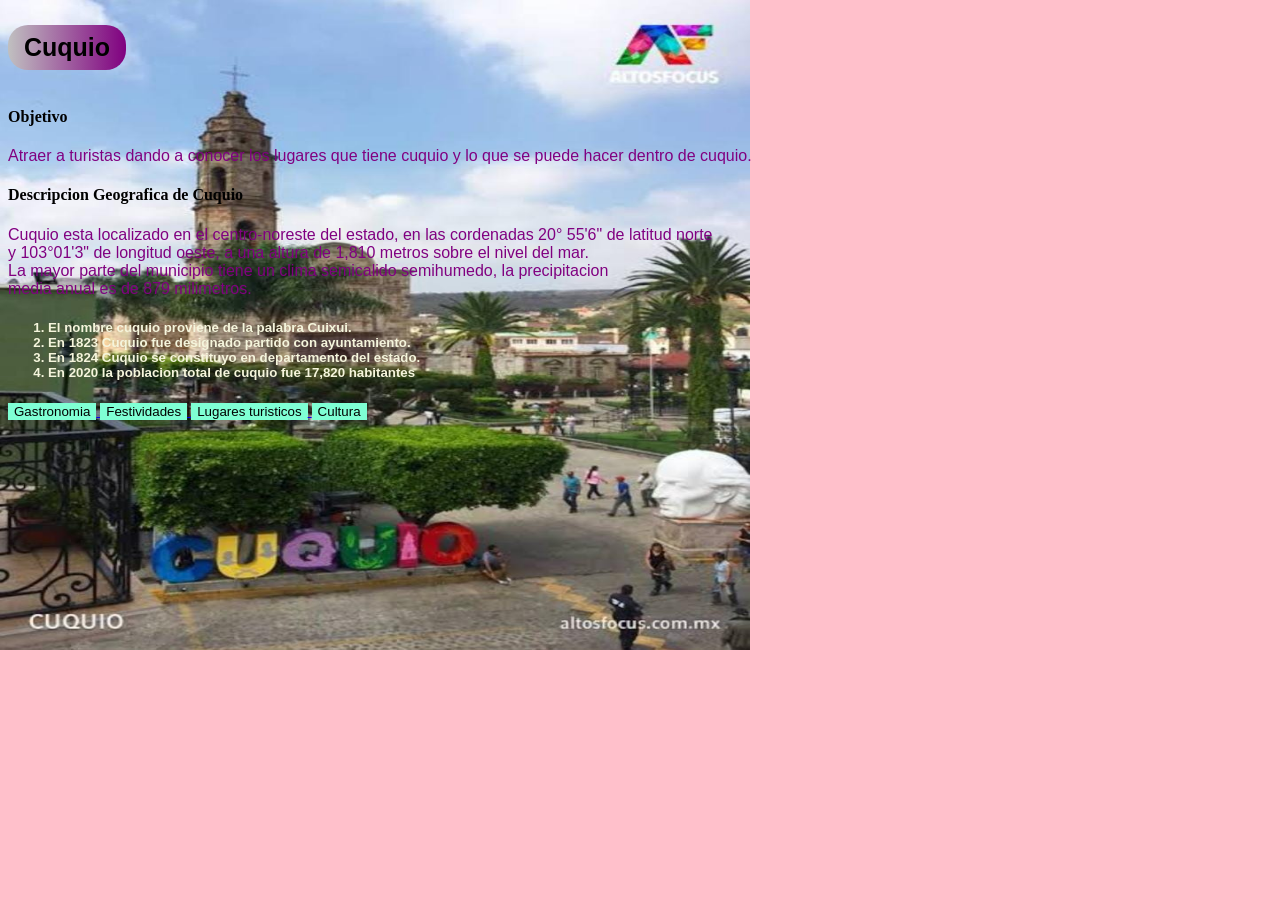
<file: index.html>
<!DOCTYPE html>

<html>
<head>
  <meta http-equiv="CONTENT-TYPE" content="text/html; charset=UTF-8">
  <title>Cuquio Tour´s</title>
  <link rel="stylesheet" href="style.css">
</head>
<body>
  <h1>Cuquio</h1>
  <h4>Objetivo</h4>
  <p>Atraer a turistas dando a conocer los lugares que tiene cuquio y lo que se puede hacer dentro de cuquio.</p>
  <h4>Descripcion Geografica de Cuquio</h4>
  <p>Cuquio esta localizado en el centro-noreste del estado, en las cordenadas 20° 55'6" de latitud norte<br>
  y 103°01'3" de longitud oeste, a una altura de 1,810 metros sobre el nivel del mar.<br>
  La mayor parte del municipio tiene un clima semicalido semihumedo, la precipitacion<br>
  media anual es de 879 milimetros.</p>
  <h5>
<ol>
  <li>El nombre cuquio proviene de la palabra Cuixui.</li>
  <li>En 1823 Cuquio fue designado partido con ayuntamiento.</li>
  <li>En 1824 Cuquio se constituyo en departamento del estado.</li>
  <li>En 2020 la poblacion total de cuquio fue 17,820 habitantes</li>
</ol>
  </h5>
  
  <a href="file:///C:/Cuquio/Gastronomia.html">
    <button>Gastronomia</button>
  </a>
  <a href="file:///C:/Cuquio/Festividades.html">
    <button>Festividades</button>
  </a>
  <a href="file:///C:/Cuquio/LTuristicos.html">
    <button>Lugares turisticos</button>
  </a>
  <a href="file:///C:/Cuquio/Cultura.html">
    <button>Cultura</button>
  </a>
  <style>
    body{background-image: url(cuquio.jpg) ;
    background-size: 750px  650px;
  background-repeat: no-repeat;}
  </style>
</body>
</html>
</file>
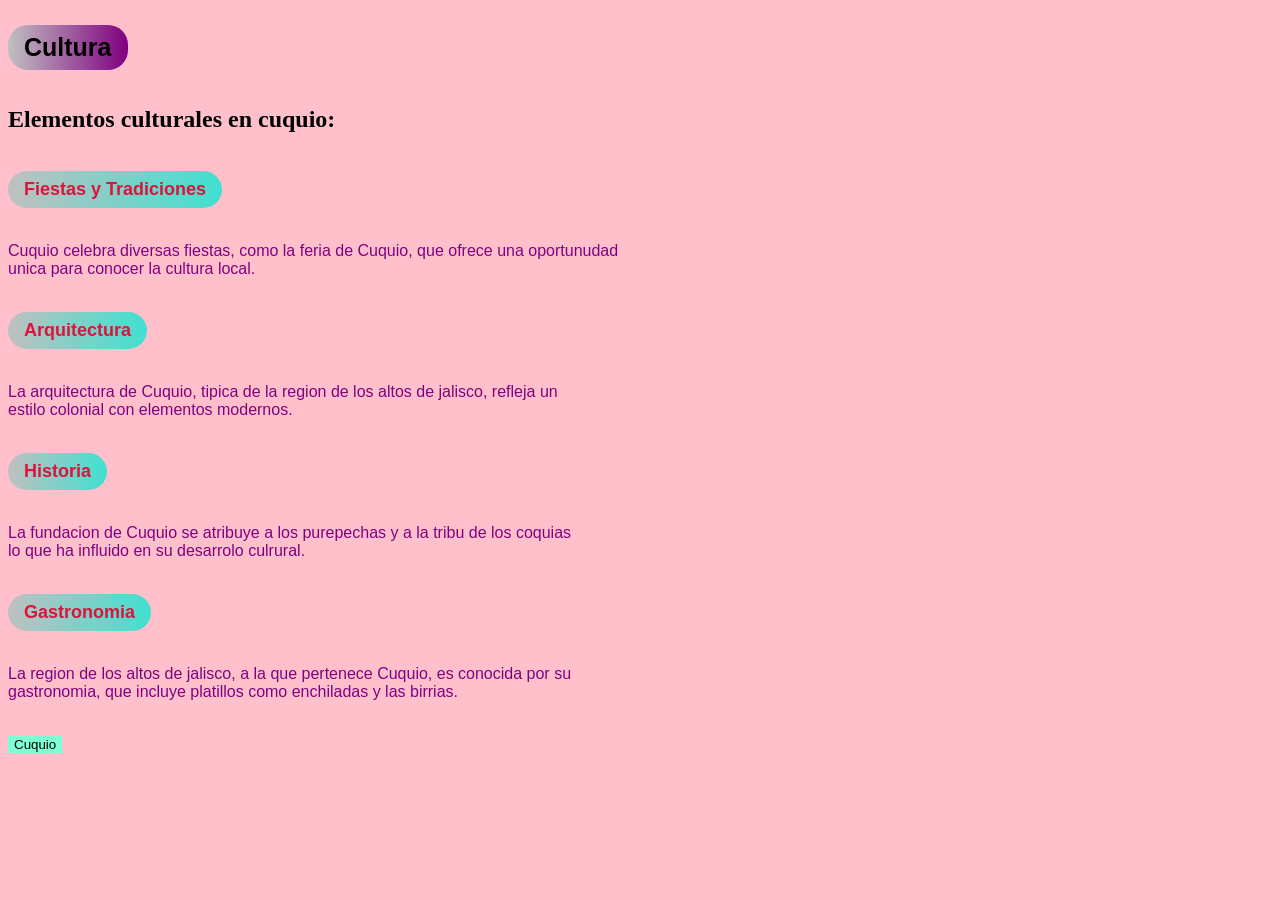
<file: Cultura.html>
<!DOCTYPE html>

<html>
<head>
  <meta http-equiv="CONTENT-TYPE" content="text/html; charset=UTF-8">
  <title>Cultura</title>
  <link rel="stylesheet" href="style.css">
</head>
<body>
    <h1>Cultura</h1>
    <h2>Elementos culturales en cuquio:</h2>
    <h3>Fiestas y Tradiciones</h3>
    <p>Cuquio celebra diversas fiestas, como la feria de Cuquio, que ofrece una oportunudad<br>
    unica para conocer la cultura local.</p>
    <h3>Arquitectura</h3>
    <p>La arquitectura de Cuquio, tipica de la region de los altos de jalisco, refleja un<br>
    estilo colonial con elementos modernos.</p>
    <h3>Historia</h3>
    <p>La fundacion de Cuquio se atribuye a los purepechas y a la tribu de los coquias<br>
    lo que ha influido en su desarrolo culrural.</p>
    <h3>Gastronomia</h3>
    <p>La region de los altos de jalisco, a la que pertenece Cuquio, es conocida por su<br>
    gastronomia, que incluye platillos como enchiladas y las birrias.</p><br>

    <a href="file:///C:/Cuquio/index.html">
        <button>Cuquio</button>
      </a>
</body>
</html>
</file>
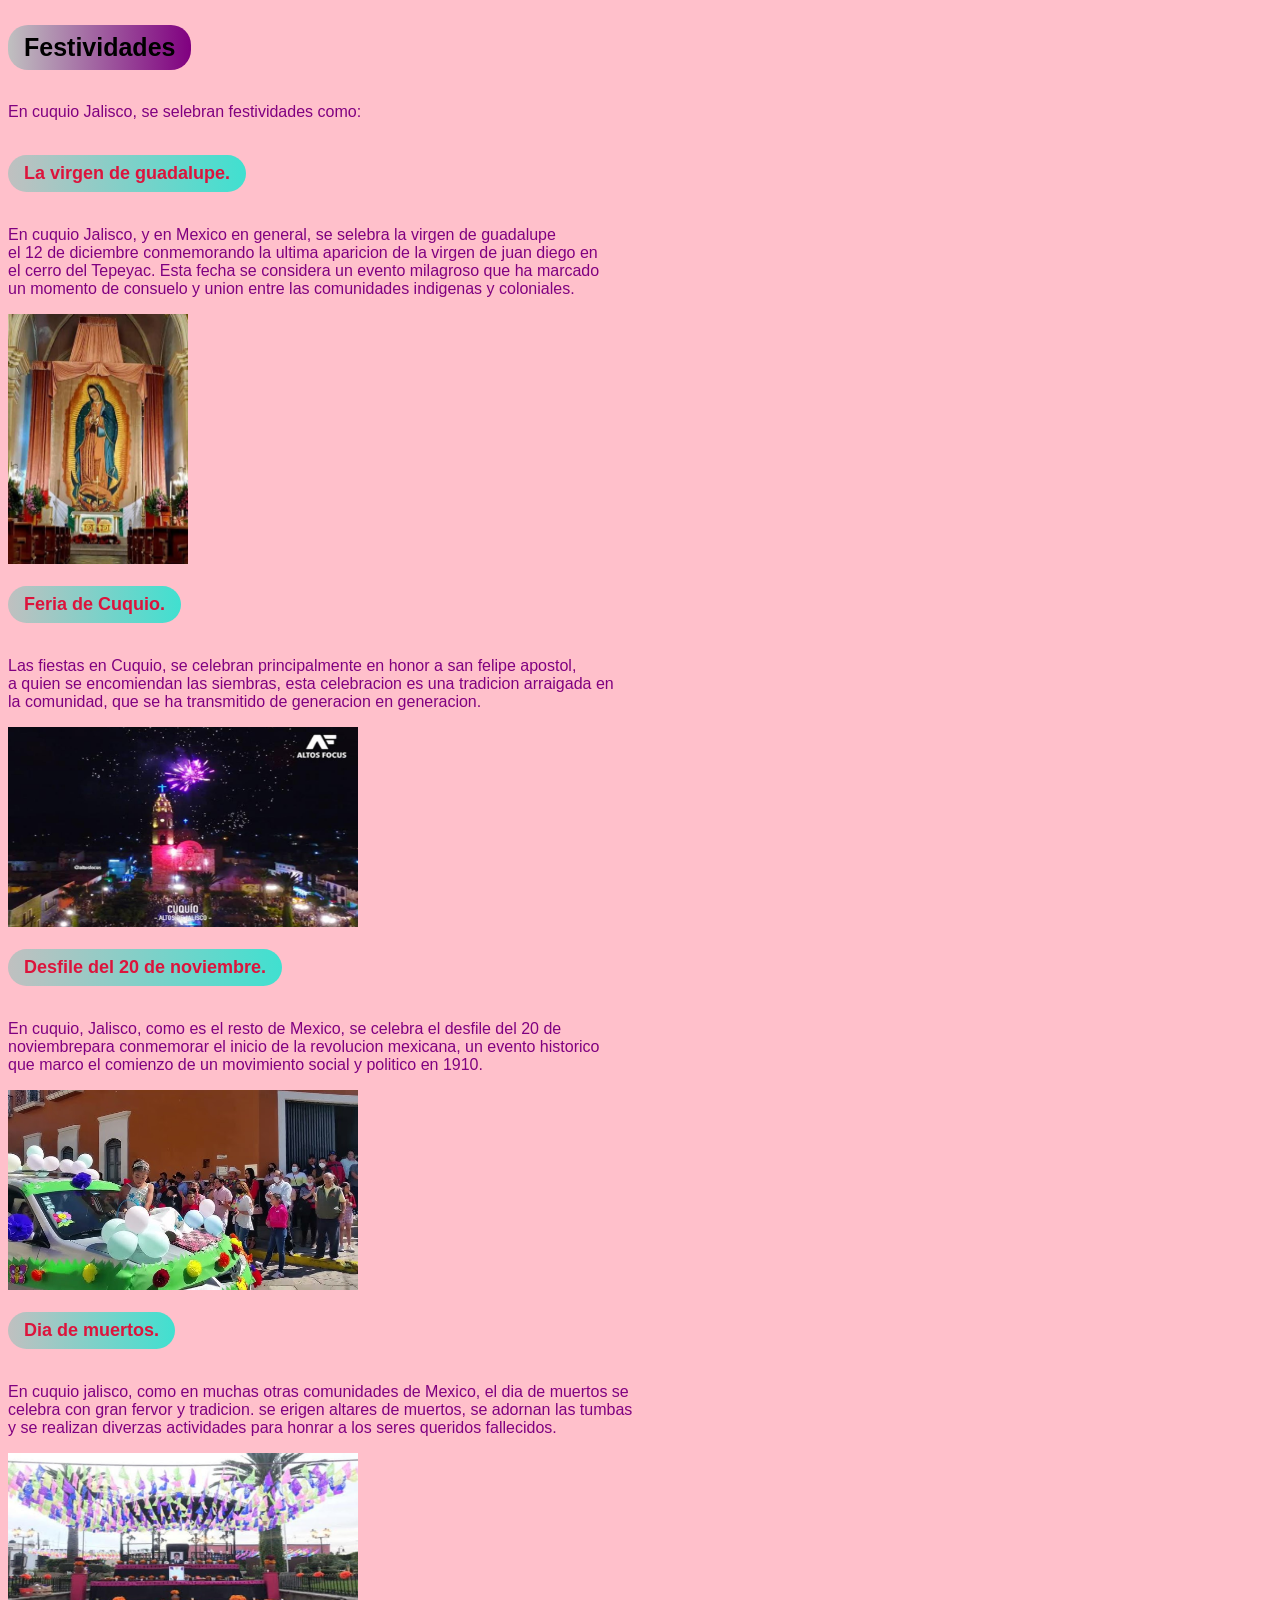
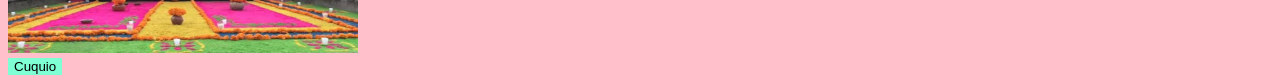
<file: Festividades.html>
<!DOCTYPE html>

<html>
<head>
  <meta http-equiv="CONTENT-TYPE" content="text/html; charset=UTF-8">
  <title>Festividades</title>
  <link rel="stylesheet" href="style.css">
</head>
<body>
  <h1>Festividades</h1>
  <p>En cuquio Jalisco, se selebran festividades como:<br></p>
<h3>La virgen de guadalupe.<br></h3>
<p>En cuquio Jalisco, y en Mexico en general, se selebra la virgen de guadalupe<br>
el 12 de diciembre conmemorando la ultima aparicion de la virgen de juan diego en<br>
el cerro del Tepeyac. Esta fecha se considera un evento milagroso que ha marcado<br>
un momento de consuelo y union entre las comunidades indigenas y coloniales.</p>
<img src="virgen.jpg" width="180" height="250"><br>
<h3>Feria de Cuquio.<br></h3>
<p>Las fiestas en Cuquio, se celebran principalmente en honor a san felipe apostol,<br>
a quien se encomiendan las siembras, esta celebracion es una tradicion arraigada en<br>
la comunidad, que se ha transmitido de generacion en generacion.</p>
<img src="feria.jpg" width="350" height="200"><br>
<h3>Desfile del 20 de noviembre.<br></h3>
<p>En cuquio, Jalisco, como es el resto de Mexico, se celebra el desfile del 20 de<br>
noviembrepara conmemorar el inicio de la revolucion mexicana, un evento historico<br>
que marco el comienzo de un movimiento social y politico en 1910. </p>
<img src="20.jpg" width="350" height="200"><br>
<h3>Dia de muertos.</h3>
<p>En cuquio jalisco, como en muchas otras comunidades de Mexico, el dia de muertos se<br>
celebra con gran fervor y tradicion. se erigen altares de muertos, se adornan las tumbas<br>
y se realizan diverzas actividades para honrar a los seres queridos fallecidos.</p>
<img src="2.jpg" width="350" height="200"><br>

<a href="file:///C:/Cuquio/index.html">
    <button>Cuquio</button>
  </a>
</body>
</html>
</file>
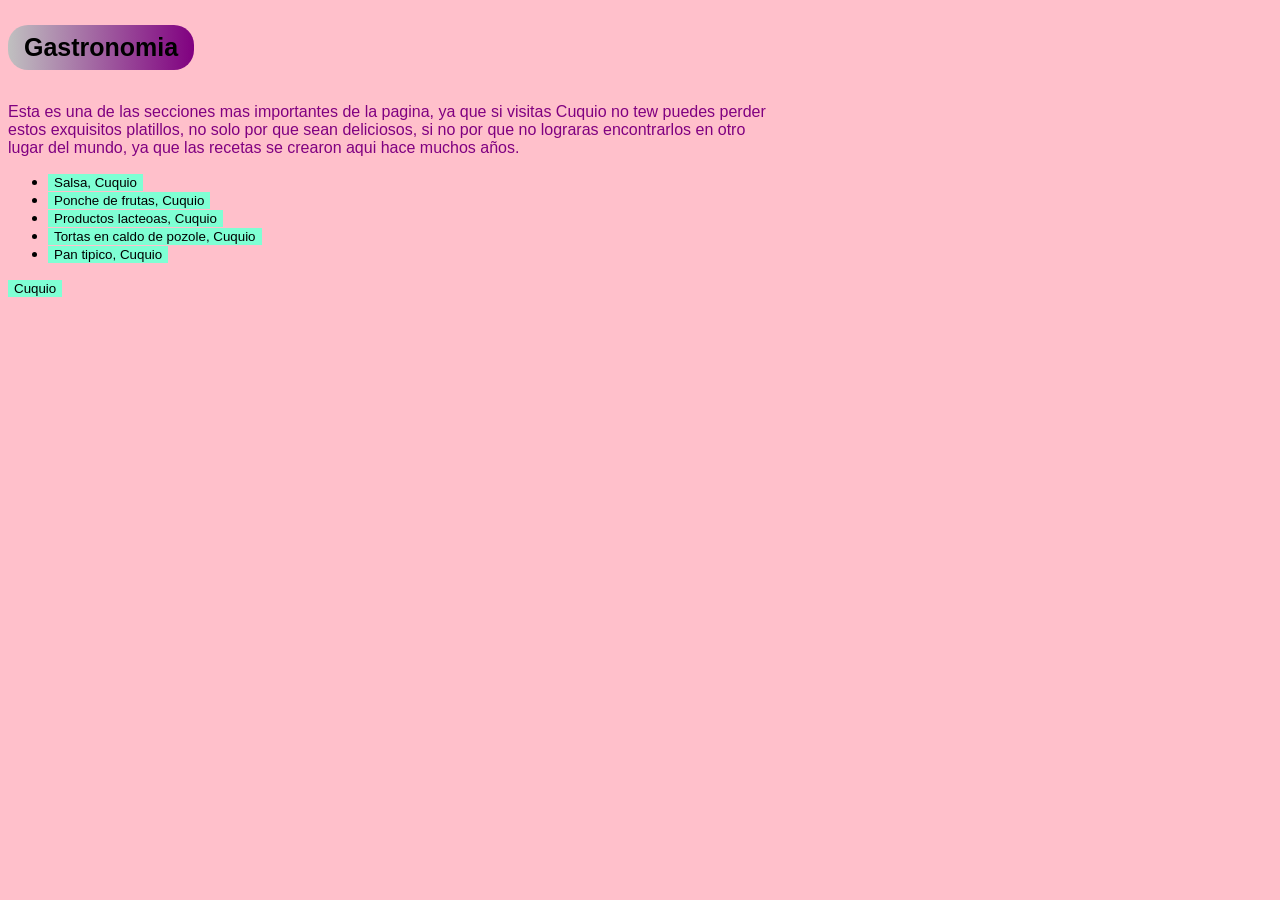
<file: Gastronomia.html>
<!DOCTYPE html>

<html>
<head>
  <meta http-equiv="CONTENT-TYPE" content="text/html; charset=UTF-8">
  <title>Gastronomia</title>
  <link rel="stylesheet" href="style.css">
</head>
<body>
<h1>Gastronomia</h1>
<p>Esta es una de las secciones mas importantes de la pagina, ya que si visitas Cuquio no tew puedes perder<br>
estos exquisitos platillos, no solo por que sean deliciosos, si no por que no lograras encontrarlos en otro<br>
lugar del mundo, ya que las recetas se crearon aqui hace muchos años.</p>
<ul>
    <li><a href="file:///C:/Cuquio/Salsa.html">
        <button>Salsa, Cuquio</button>
      </a></li>
      <li><a href="file:///C:/Cuquio/ponche.html">
        <button>Ponche de frutas, Cuquio</button>
      </a></li>
      <li><a href="file:///C:/Cuquio/lacteos.html">
        <button>Productos lacteoas, Cuquio</button>
      </a></li>
      <li><a href="file:///C:/Cuquio/tortas.html">
        <button>Tortas en caldo de pozole, Cuquio</button>
      </a></li>
      <li><a href="file:///C:/Cuquio/pan.html">
        <button>Pan tipico, Cuquio</button>
      </a></li>
</ul>
<a href="file:///C:/Cuquio/index.html">
    <button>Cuquio</button>
  </a>
</body>
</html>
</file>
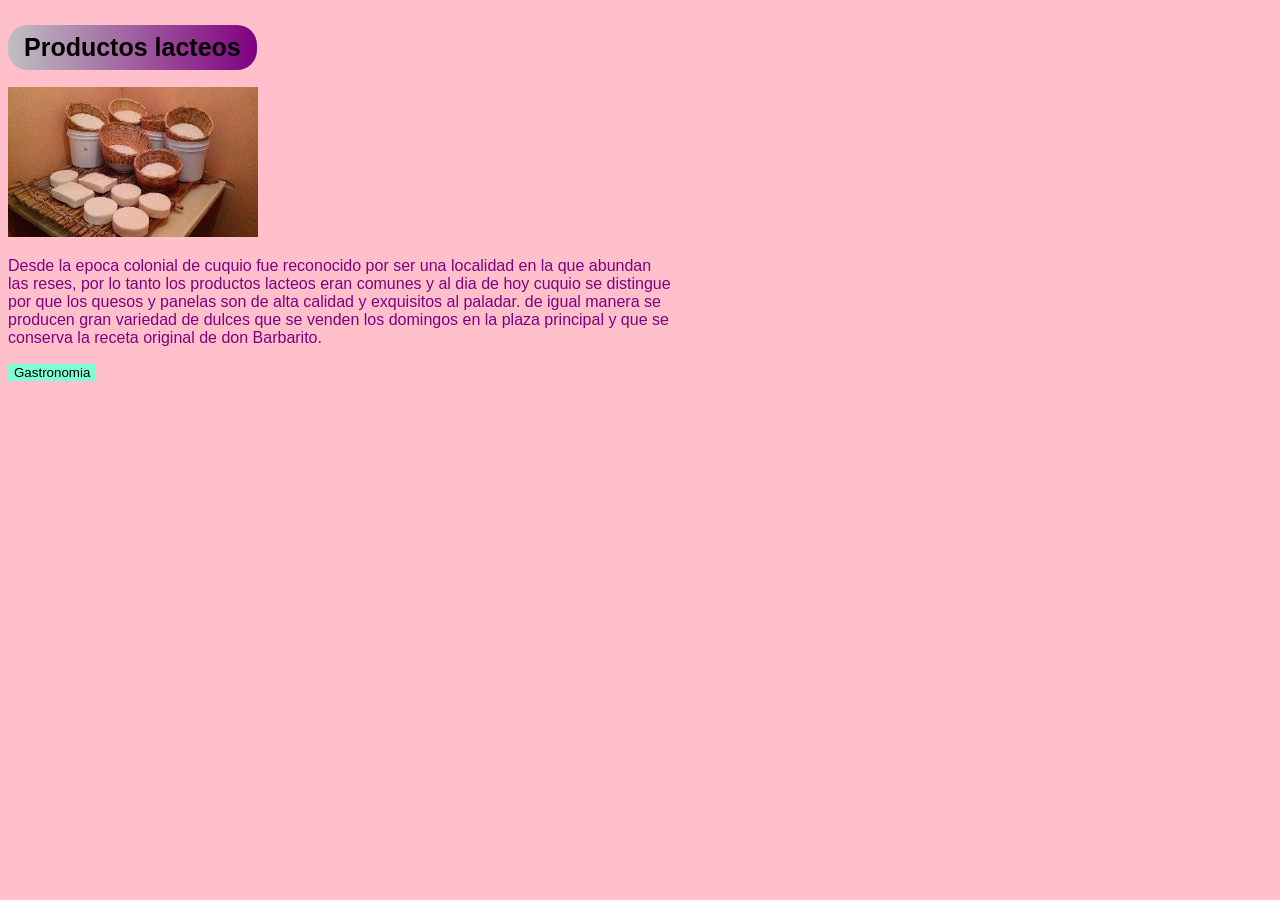
<file: lacteos.html>
<!DOCTYPE html>

<html>
<head>
  <meta http-equiv="CONTENT-TYPE" content="text/html; charset=UTF-8">
  <title>Productos lacteos</title>
  <link rel="stylesheet" href="style.css">
</head>
<body>
  <h1>Productos lacteos</h1><br>
  <img src="lacteos.jpg" width="250" height="150"><br>
<p>Desde la epoca colonial de cuquio fue reconocido por ser una localidad en la que abundan<br>
las reses, por lo tanto los productos lacteos eran comunes y al dia de hoy cuquio se distingue<br>
por que los quesos y panelas son de alta calidad y exquisitos al paladar. de igual manera se<br> 
producen gran variedad de dulces que se venden los domingos en la plaza principal y que se<br>
conserva la receta original de don Barbarito.</p>
  <a href="file:///C:/Cuquio/Gastronomia.html">
    <button>Gastronomia</button>
  </a>
  
</body>
</html>
</file>
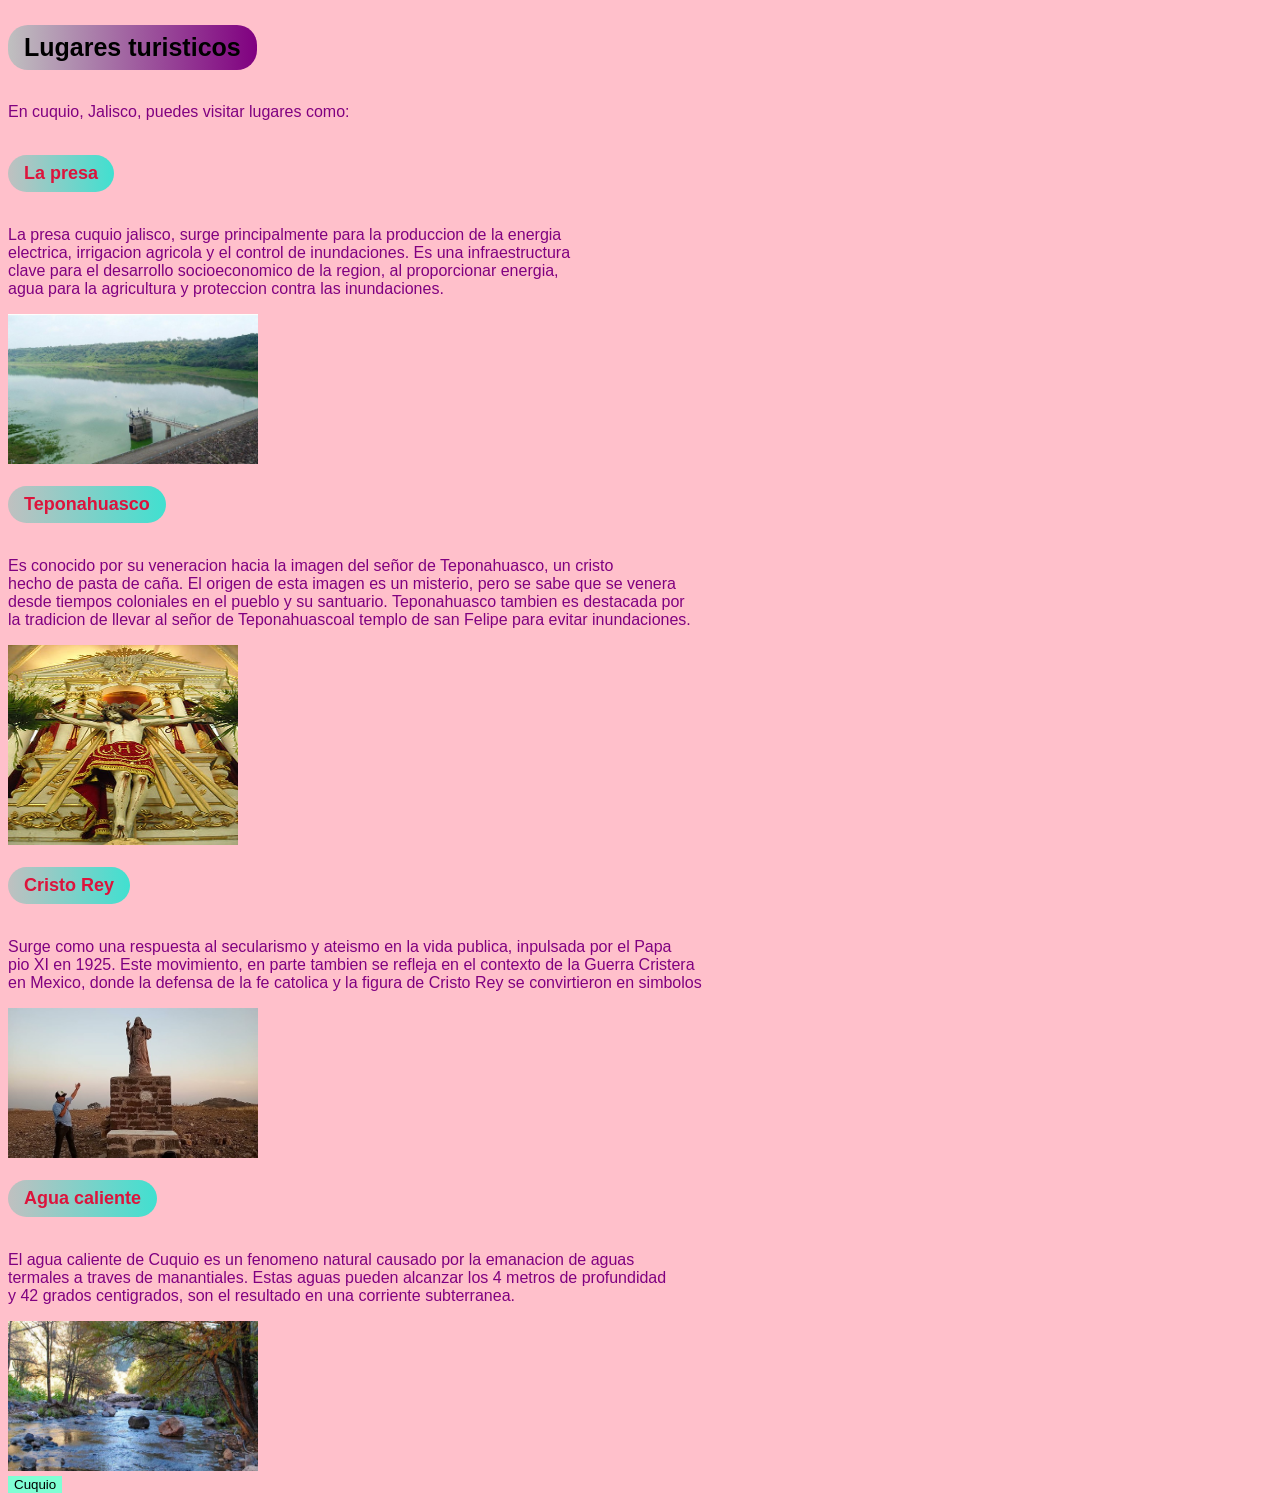
<file: LTuristicos.html>
<!DOCTYPE html>

<html>
<head>
  <meta http-equiv="CONTENT-TYPE" content="text/html; charset=UTF-8">
  <title>Lugares Turisticos</title>
  <link rel="stylesheet" href="style.css">
</head>
<body>
  <h1>Lugares turisticos</h1>
  <p>En cuquio, Jalisco, puedes visitar lugares como:<br></p>
  <h3>La presa</h3>
<p>La presa cuquio jalisco, surge principalmente para la produccion de la energia<br>
electrica, irrigacion agricola y el control de inundaciones. Es una infraestructura<br>
clave para el desarrollo socioeconomico de la region, al proporcionar energia,<br>
agua para la agricultura y proteccion contra las inundaciones.</p>
<img src="p.jpg" width="250" height="150"><br>

<h3>Teponahuasco</h3>
<p>Es conocido por su veneracion hacia la imagen del señor de Teponahuasco, un cristo<br>
hecho de pasta de caña. El origen de esta imagen es un misterio, pero se sabe que se venera<br>
desde tiempos coloniales en el pueblo y su santuario. Teponahuasco tambien es destacada por<br>
la tradicion de llevar al señor de Teponahuascoal templo de san Felipe para evitar inundaciones.</p>
<img src="t.jpg" width="230" height="200"><br>

<h3>Cristo Rey</h3>
<p>Surge como una respuesta al secularismo y ateismo en la vida publica, inpulsada por el Papa<br>
pio XI en 1925. Este movimiento, en parte tambien se refleja en el contexto de la Guerra Cristera<br>
en Mexico, donde la defensa de la fe catolica y la figura de Cristo Rey se convirtieron en simbolos</p>
<img src="c.jpg" width="250" height="150"><br>

<h3>Agua caliente</h3>
<p>El agua caliente de Cuquio es un fenomeno natural causado por la emanacion de aguas<br>
termales a traves de manantiales. Estas aguas pueden alcanzar los 4 metros de profundidad<br>
y 42 grados centigrados, son el resultado en una corriente subterranea.</p>
<img src="r.jpg" width="250" height="150"><br>

<a href="file:///C:/Cuquio/index.html">
    <button>Cuquio</button>
  </a>
</body>
</html>
</file>
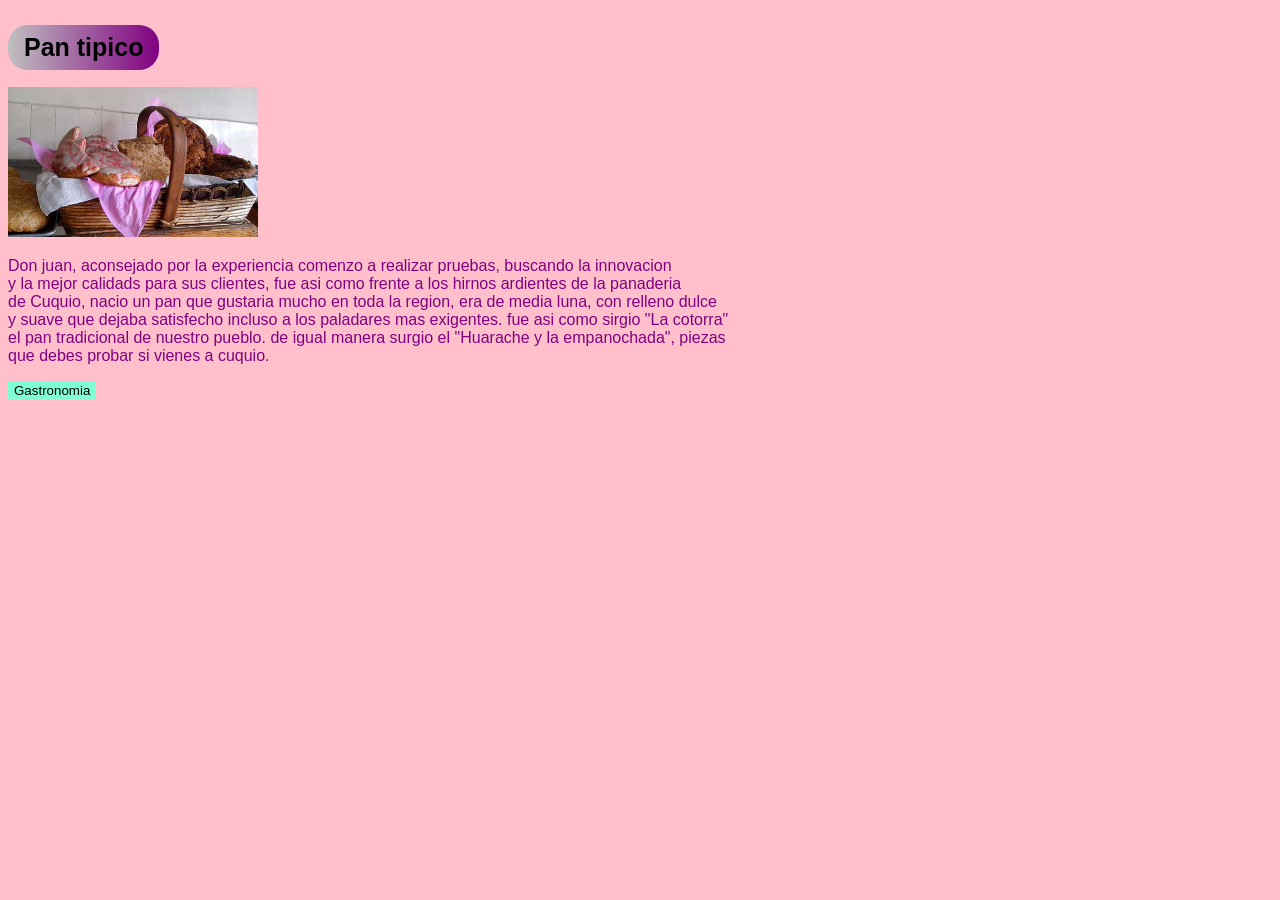
<file: pan.html>
<!DOCTYPE html>

<html>
<head>
  <meta http-equiv="CONTENT-TYPE" content="text/html; charset=UTF-8">
  <title>Pan tipico</title>
  <link rel="stylesheet" href="style.css">
</head>
<body>
  <h1>Pan tipico</h1><br>
  <img src="pan.jpg" width="250" height="150"><br>
<p>Don juan, aconsejado por la experiencia comenzo a realizar pruebas, buscando la innovacion<br>
y la mejor calidads para sus clientes, fue asi como frente a los hirnos ardientes de la panaderia<br>
de Cuquio, nacio un pan que gustaria mucho en toda la region, era de media luna, con relleno dulce<br>
y suave que dejaba satisfecho incluso a los paladares mas exigentes. fue asi como sirgio "La cotorra"<br>
el pan tradicional de nuestro pueblo. de igual manera surgio el "Huarache y la empanochada", piezas<br> 
que debes probar si vienes a cuquio.</p>
  <a href="file:///C:/Cuquio/Gastronomia.html">
    <button>Gastronomia</button>
  </a>
  
</body>
</html>
</file>
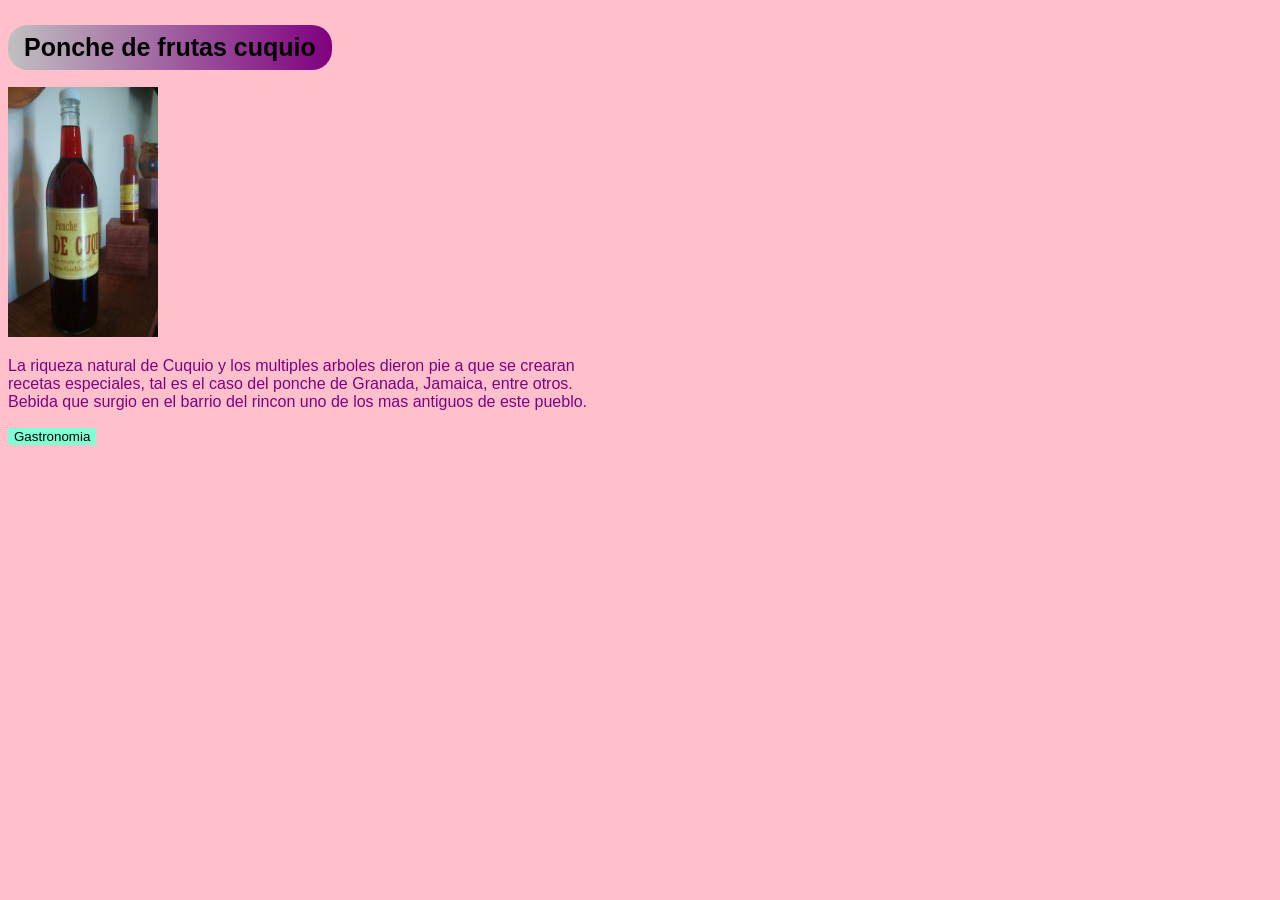
<file: ponche.html>
<!DOCTYPE html>

<html>
<head>
  <meta http-equiv="CONTENT-TYPE" content="text/html; charset=UTF-8">
  <title>Ponche de frutas</title>
  <link rel="stylesheet" href="style.css">
</head>
<body>
  <h1>Ponche de frutas cuquio</h1><br>
  <img src="ponche.jpg" width="150" height="250"><br>
<p>La riqueza natural de Cuquio y los multiples arboles dieron pie a que se crearan<br>
recetas especiales, tal es el caso del ponche de Granada, Jamaica, entre otros.<br>
Bebida que surgio en el barrio del rincon uno de los mas antiguos de este pueblo.</p>
  <a href="file:///C:/Cuquio/Gastronomia.html">
    <button>Gastronomia</button>
  </a>
  
</body>
</html>
</file>
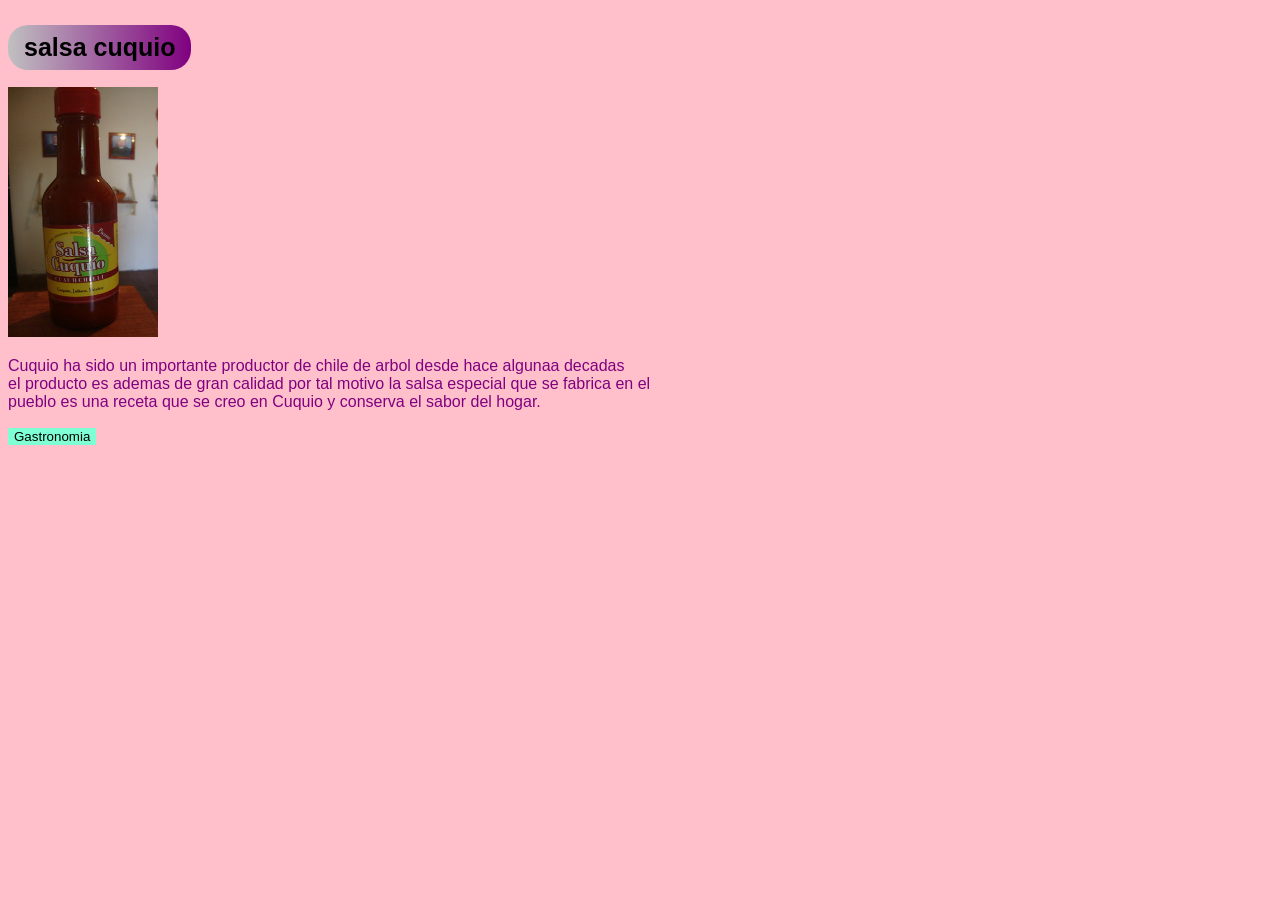
<file: Salsa.html>
<!DOCTYPE html>

<html>
<head>
  <meta http-equiv="CONTENT-TYPE" content="text/html; charset=UTF-8">
  <title>salsa</title>
  <link rel="stylesheet" href="style.css">
</head>
<body>
  <h1>salsa cuquio</h1><br>
  <img src="salsa.jpg" width="150" height="250"><br>
<p>Cuquio ha sido un importante productor de chile de arbol desde hace algunaa decadas<br>
el producto es ademas de gran calidad por tal motivo la salsa especial que se fabrica en el <br>
pueblo es una receta que se creo en Cuquio y conserva el sabor del hogar.</p>
  <a href="file:///C:/Cuquio/Gastronomia.html">
    <button>Gastronomia</button>
  </a>
  
</body>
</html>
</file>
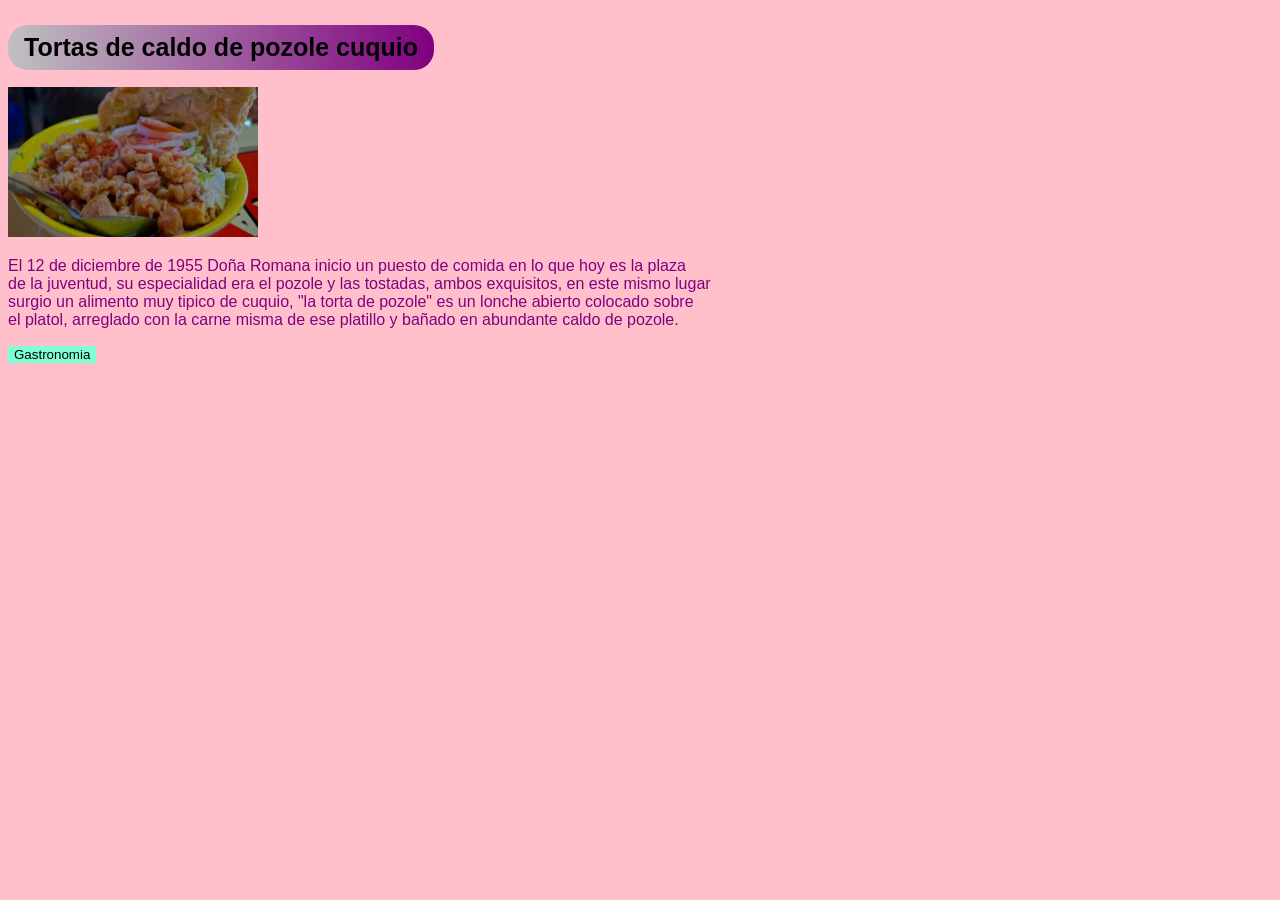
<file: tortas.html>
<!DOCTYPE html>

<html>
<head>
  <meta http-equiv="CONTENT-TYPE" content="text/html; charset=UTF-8">
  <title>Tortas</title>
  <link rel="stylesheet" href="style.css">
</head>
<body>
  <h1>Tortas de caldo de pozole cuquio</h1><br>
  <img src="tortas.jpg" width="250" height="150"><br>
<p>El 12 de diciembre de 1955 Doña Romana inicio un puesto de comida en lo que hoy es la plaza<br>
de la juventud, su especialidad era el pozole y las tostadas, ambos exquisitos, en este mismo lugar<br>
surgio un alimento muy tipico de cuquio, "la torta de pozole" es un lonche abierto colocado sobre<br>
el platol, arreglado con la carne misma de ese platillo y bañado en abundante caldo de pozole.</p>
  <a href="file:///C:/Cuquio/Gastronomia.html">
    <button>Gastronomia</button>
  </a>
  
</body>
</html>
</file>
<file: style.css>
h1{
    font-family: arial;
    color: black;
    font-size: 25px;
    text-align: left;
    display: inline-block;
    background-color: rosybrown;
    padding: 8px 16px;
    border-radius: 20px;
    font-weight: bold;
    background-image: linear-gradient(to right, silver, purple);
}
h3{
    font-family: Arial;
    color: crimson;
    font-size: 18px;
    text-align: left;
    display: inline-block;
    background-color: rosybrown;
    padding: 8px 16px;
    border-radius: 20px;
    font-weight: bold;
    background-image: linear-gradient(to right, silver, turquoise);
}
p{
    font-family: arial;
    color: purple;
}
ol{
    font-family: arial;
    color: beige;
}
body{
    background-color: pink;
}
button{
    font-family: arial;
    background-color: aquamarine;
    border: cadetblue;
}
</file>
